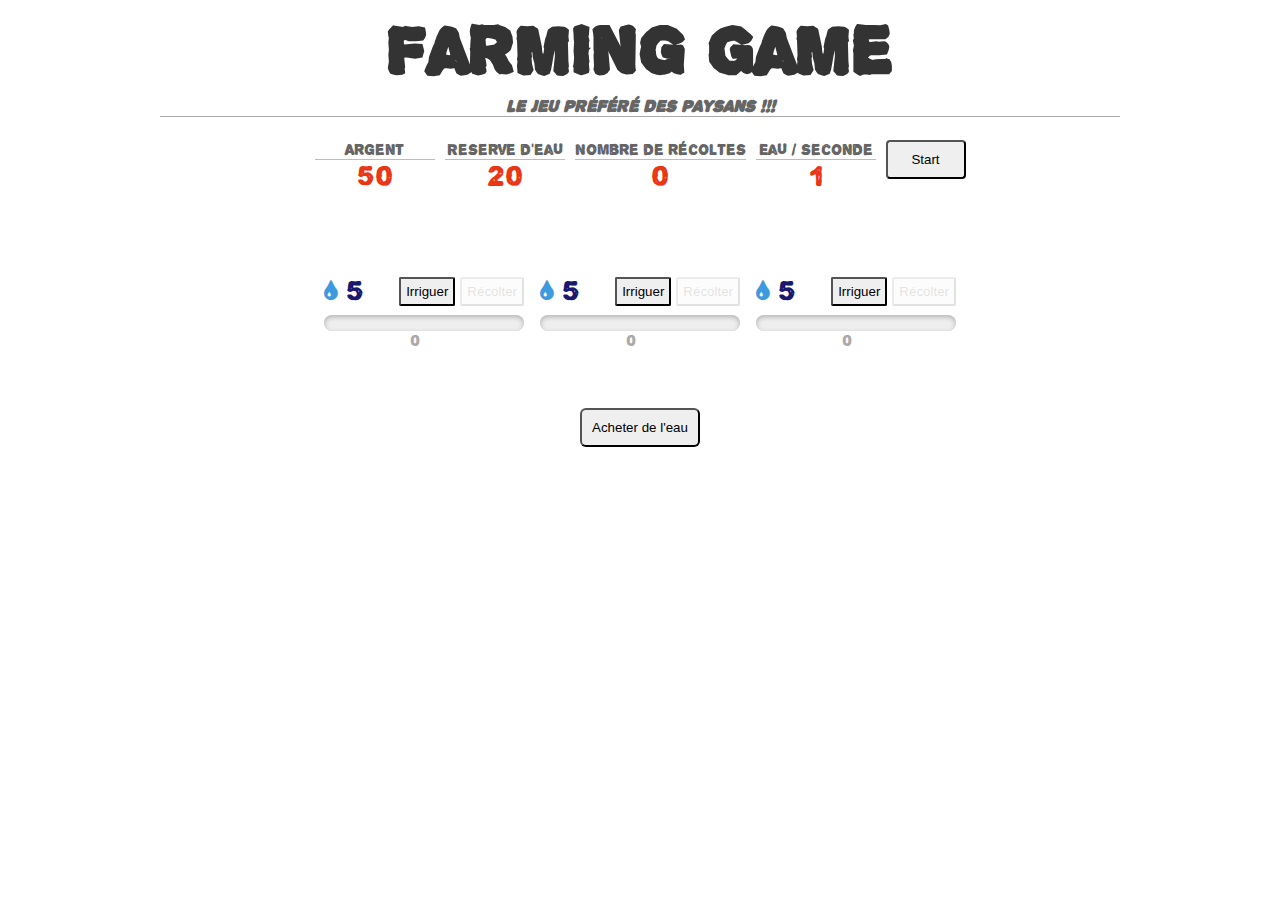
<file: index.html>
<!doctype html>
<html lang="fr">
<head>
  <meta charset="UTF-8">
  <title>Farming Game</title>
  <link rel="stylesheet" href="https://maxcdn.bootstrapcdn.com/font-awesome/4.5.0/css/font-awesome.min.css">
  <link rel="stylesheet" href="css/font/alphaecho_regular_macroman/stylesheet.css">
  <link rel="stylesheet" href="css/game.css">
  <link rel="stylesheet" href="css/scoreBoard.css">
  <link rel="stylesheet" href="css/waterBank.css">
  <link rel="stylesheet" href="css/fields.css">
  <link rel="stylesheet" href="css/style.css">
</head>
<body>
  <header>
    <h1>Farming Game</h1>
    <h4>Le jeu préféré des paysans !!!</h4>
  </header>
  <main id="main-content"></main>

  <script src="https://code.jquery.com/jquery-2.2.1.min.js"></script>
  <script src="Javascript/Config/gameConf.js"></script>

  <script src="Javascript/Vendors/EventEmitter.js"></script>

  <script src="Javascript/Controllers/GameController.js"></script>
  <script src="Javascript/Controllers/ScoreBoardController.js"></script>
  <script src="Javascript/Controllers/BuyWaterController.js"></script>
  <script src="Javascript/Controllers/FieldsController.js"></script>

  <script src="Javascript/Views/GameView.js"></script>
  <script src="Javascript/Views/ScoreBoardView.js"></script>
  <script src="Javascript/Views/BuyWaterView.js"></script>
  <script src="Javascript/Views/FieldView.js"></script>

  <script src="Javascript/Models/Game.js"></script>
  <script src="Javascript/Models/ScoreBoard.js"></script>
  <script src="Javascript/Models/WaterBank.js"></script>
  <script src="Javascript/Models/Field.js"></script>

  <script src="Javascript/app.js"></script>
</body>
</html>
</file>
<file: css/font/alphaecho_regular_macroman/stylesheet.css>
@font-face {
    font-family: 'alpha_echoregular';
    src: url('alpha_echo-webfont.eot');
    src: url('alpha_echo-webfont.eot?#iefix') format('embedded-opentype'),
         url('alpha_echo-webfont.woff') format('woff'),
         url('alpha_echo-webfont.ttf') format('truetype'),
         url('alpha_echo-webfont.svg#alpha_echoregular') format('svg');
    font-weight: normal;
    font-style: normal;

}
</file>
<file: css/game.css>
.btn-hidden {
  display: none;
}

/* Loose block */
.game-loose{
  display: none;
  opacity: 0.0;
  flex-direction: column;
  justify-content: center;
  align-items: center;
  position: absolute;
  width: 100%;
  height: 100%;
  top: 0;
  left: 0;
  background-color: rgba(255, 255, 255, 0.8);
}

.game-loose-label {
  font-size: 2em;
  color: #ff6954;
}

.game-loose-score {
  font-size: 1.5em;
  color: #ff9526;
}

.game-header-block {
  display: flex;
  justify-content: center;
  margin-bottom: 20px;
}

.game-cash-block, .game-supply-block, .game-score-block {
  margin-right: 10px;
  margin-bottom: 5px;
  display: flex;
  flex-direction: column;
  align-items: center;
}

.game-cash-label, .game-supply-label, .game-score-label {
  color: #646464;
  min-width: 120px;
  text-align: center;
  border-bottom: 1px solid rgba(255, 149, 38, 0.76);
}

.game-cash-value, .game-supply-value, .game-score-value, .field-speed-nb {
  color: #ea3614;
  font-size: 1.8em;
  min-width: 120px;
  text-align: center;
}

.field-speed-container {
  margin-right: 10px;
  margin-bottom: 5px;
  display: flex;
  flex-direction: column;
  align-items: center;
}

.game-header-block button {
  padding: 10px;
  border-radius: 4px;
  min-width: 80px;
}

.game-block, .game-more-tools {
  margin-top: 50px;
  display: flex;
  justify-content: center;
}
</file>
<file: css/scoreBoard.css>
.score-board-table {
  display: none;
  border-collapse: collapse;
  background-color: white;
}

.score-board-table th {
  padding: 8px;
  min-width: 100px;
  background-color: #719cff;
  font-size: 1.3em;
  color: white;
}

.score-board-table tr:not(:first-child) {
  border: 1px solid #00B7FF;
}

.score-board-table td {
  padding: 4px;
  min-width: 100px;
  color: #666666;
}

.score-board-table td:last-child {
  text-align: center;
  font-size: 1.8em;
}

.score-board-table td:first-child {
  text-align: right;
}

.score-player-line {
  background-color: #d07527;
}

.score-player-line td {
  color: #bd4023;
}
</file>
<file: css/waterBank.css>
.water-block-error {
  opacity: 0.0;
  color: red;
  font-style: italic;
  font-size: 0.8em;
}

.game-btn {
  border-radius: 6px;
  padding: 10px;
}

.buy-water-block {
  display: none;
  flex-direction: column;
  justify-content: center;
  align-items: center;
  position: absolute;
  width: 100%;
  height: 100%;
  top: 0;
  left: 0;
  background-color: rgba(255, 255, 255, 0.8);
}

.buy-water-block-pop-in {
  border: 1px solid #719cff;
  background-color: #719cff;
  border-radius: 4px 4px 0px 0px;
  box-shadow: 0px 0px 8px #555;
}

.buy-water-block-pop-in header h2 {
  color: white;
  margin: 0;
  padding: 2px 0px 2px 10px;
  font-size: 1.1em;
}

.buy-water-main {
  background-color: white;
  padding: 10px;
}

.buy-water-main-price {
  display: flex;
  justify-content: center;
  align-items: center;
  margin-bottom: 8px;
}

.price-water-labe, .price-water-devicel {
  font-size: 0.9em;
  color: #666;
}

.price-water-value{
  font-size: 1.1em;
  color: #d07527;
  margin: 0px 5px 0px 5px;
}
</file>
<file: css/style.css>
html {
  margin: 0;
  padding: 0;
}

body {
  font-family: alpha_echoregular;
  margin: 0;
  padding: 0;
}

#main-content, header {
  display: flex;
  flex-direction: column;
  justify-content: center;
  max-width: 960px;
  margin: auto;
}

header h1 {
  font-size: 4.5em;
  color: #333;
  margin-bottom: 5px;
  margin-top: 10px;
  text-align: center;
}

header h4 {
  margin-top: 0px;
  text-align: center;
  font-size: 1.1em;
  color: #666;
  font-style: italic;
  border-bottom: 1px solid #aaa;
}
</file>
<file: css/fields.css>
.field-btn-container button[disabled] {
  opacity: 0.4;
}

progress[value] {
  /* Reset the default appearance */
  -webkit-appearance: none;
  appearance: none;

  width: 200px;
  height: 16px;
}

/* the progress bar container */
progress[value]::-webkit-progress-bar {
  background-color: #eee;
  border-radius: 8px;
  box-shadow: 0 2px 5px rgba(0, 0, 0, 0.25) inset;
}

/* the value of the bar */
progress[value]::-webkit-progress-value {
  background-image:
      -webkit-linear-gradient(135deg,
        transparent 33%, rgba(0, 0, 0, .1) 33%,
        rgba(0,0, 0, .1) 66%, transparent 66%),
      -webkit-linear-gradient(top,
      rgba(255, 255, 255, 0.3),
        rgba(0, 0, 0, 0.3)),
      -webkit-linear-gradient(left, rgba(181, 255, 56, 0.74), rgb(234, 255, 23));

  border-radius: 8px;
  background-size: 35px 20px, 100% 100%, 100% 100%;
}

.field-container {
  margin: 8px;
}

.field-top-block {
  display: flex;
  justify-content: flex-end;
  align-items: center;
}

.field-top-block button {
  padding: 5px;
  margin-left: 5px;
  border-radius: 2px;

}

.field-water-container {
  flex-grow: 1;
  display: flex;
  justify-content: flex-start;
  align-items: center;
}

.field-water-container i {
  font-size: 1.5em;
  color: #3d9ade;
}

.field-water-nb {
  color: midnightblue;
  font-size: 1.8em;
  margin-left: 8px;
  margin-right: 3px;
}

.field-water-unit {
  font-size: 0.8em;
  color: #999;
}

.field-progress-container {
  display: flex;
  flex-direction: column;
  align-items: center;
  margin-top: 8px;
}

.field-progress-value {
  color: #aaa;
  text-align: right;
}
</file>
